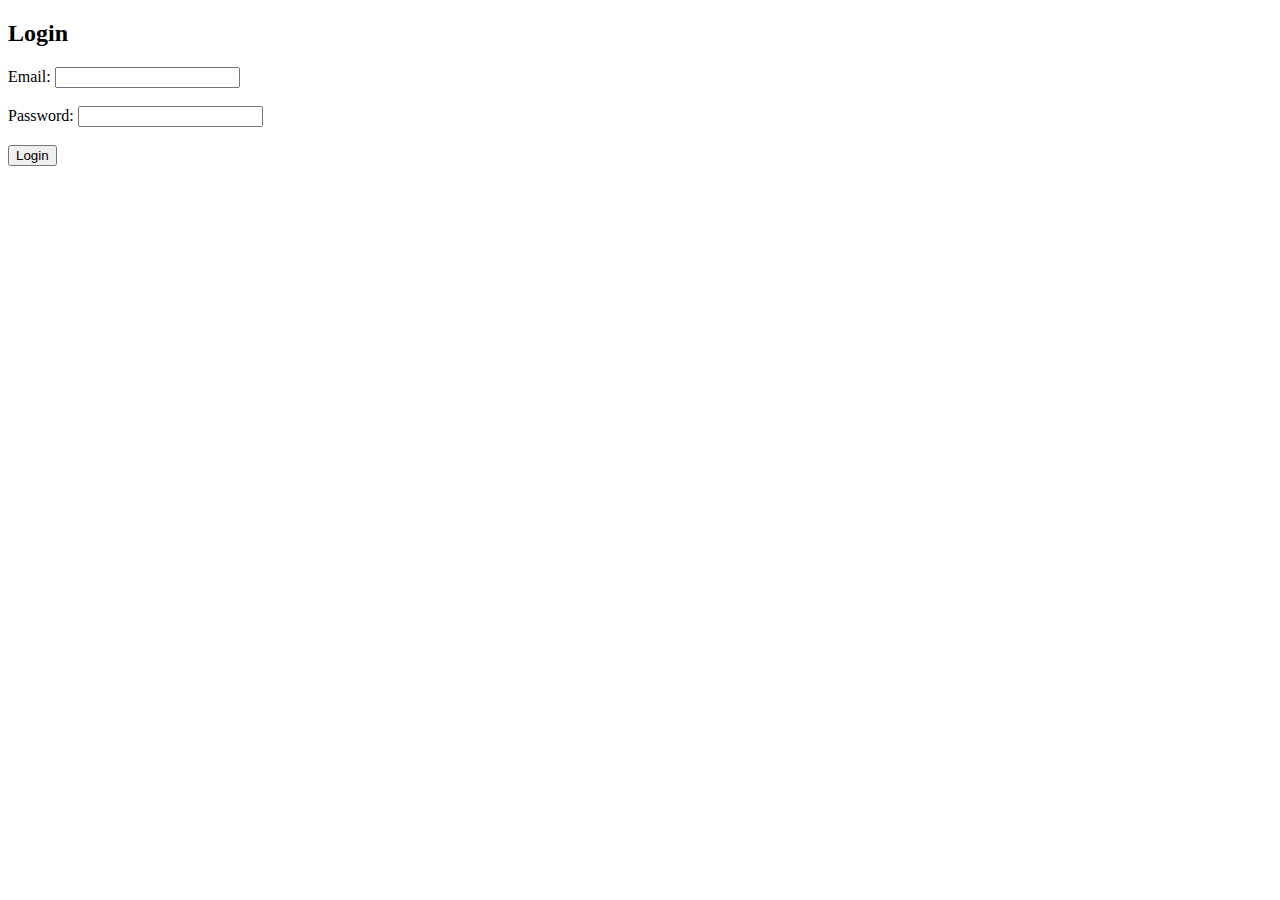
<file: templates/login.html>
<!DOCTYPE html>
<html>

<head>
    <title>Login</title>
</head>

<body>

    <h2>Login</h2>

    <form method="post">
        Email: <input type="email" name="email" required><br><br> Password: <input type="password" name="password" required><br><br>
        <button type="submit">Login</button>
    </form>

</body>

</html>
</file>
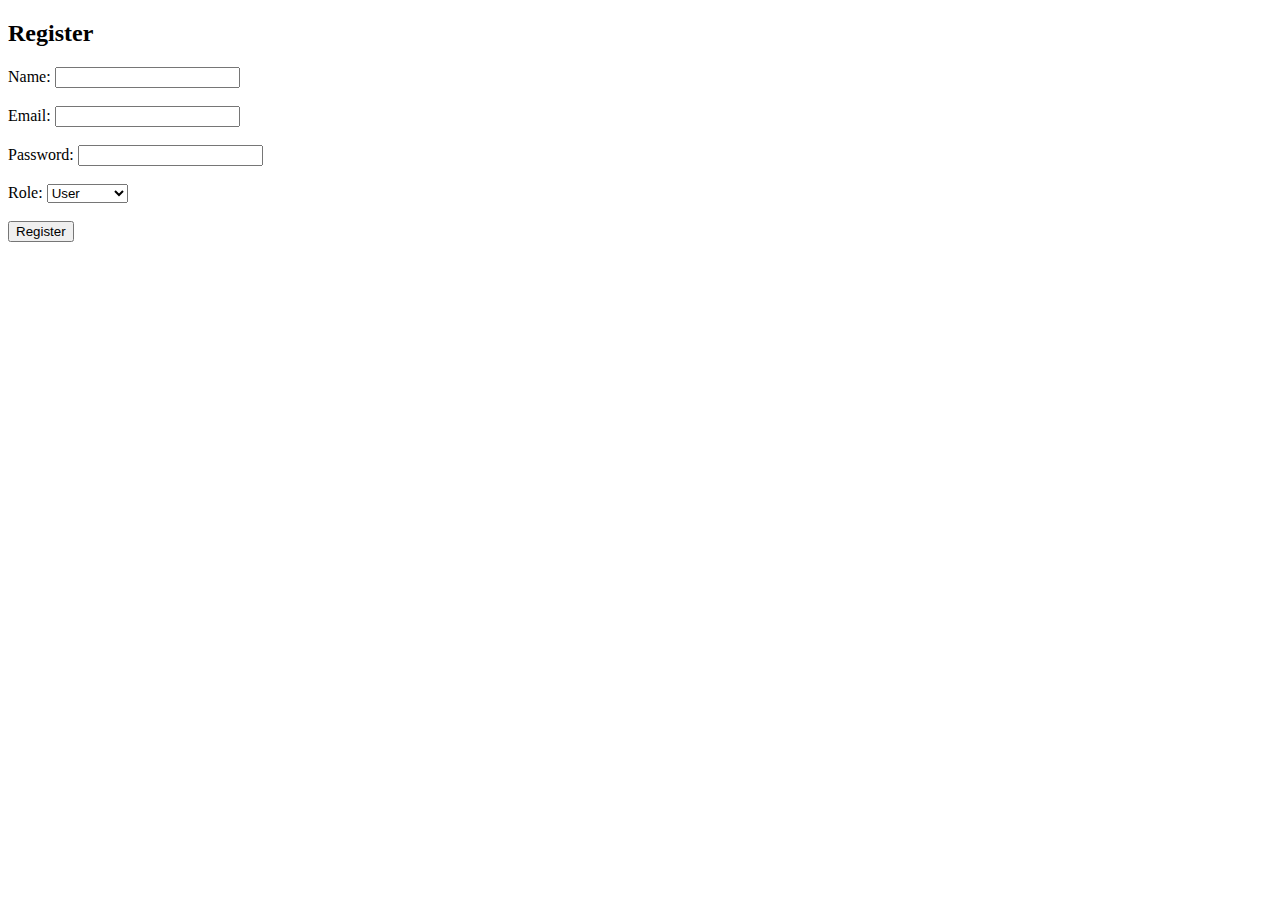
<file: templates/register.html>
<!DOCTYPE html>
<html>

<head>
    <title>Register</title>
</head>

<body>

    <h2>Register</h2>

    <form method="post">
        Name: <input type="text" name="name" required><br><br> Email: <input type="email" name="email" required><br><br> Password: <input type="password" name="password" required><br><br> Role:
        <select name="role">
        <option value="user">User</option>
        <option value="organizer">Organizer</option>
        <option value="admin">Admin</option>
    </select><br><br>

        <button type="submit">Register</button>
    </form>

</body>

</html>
</file>
